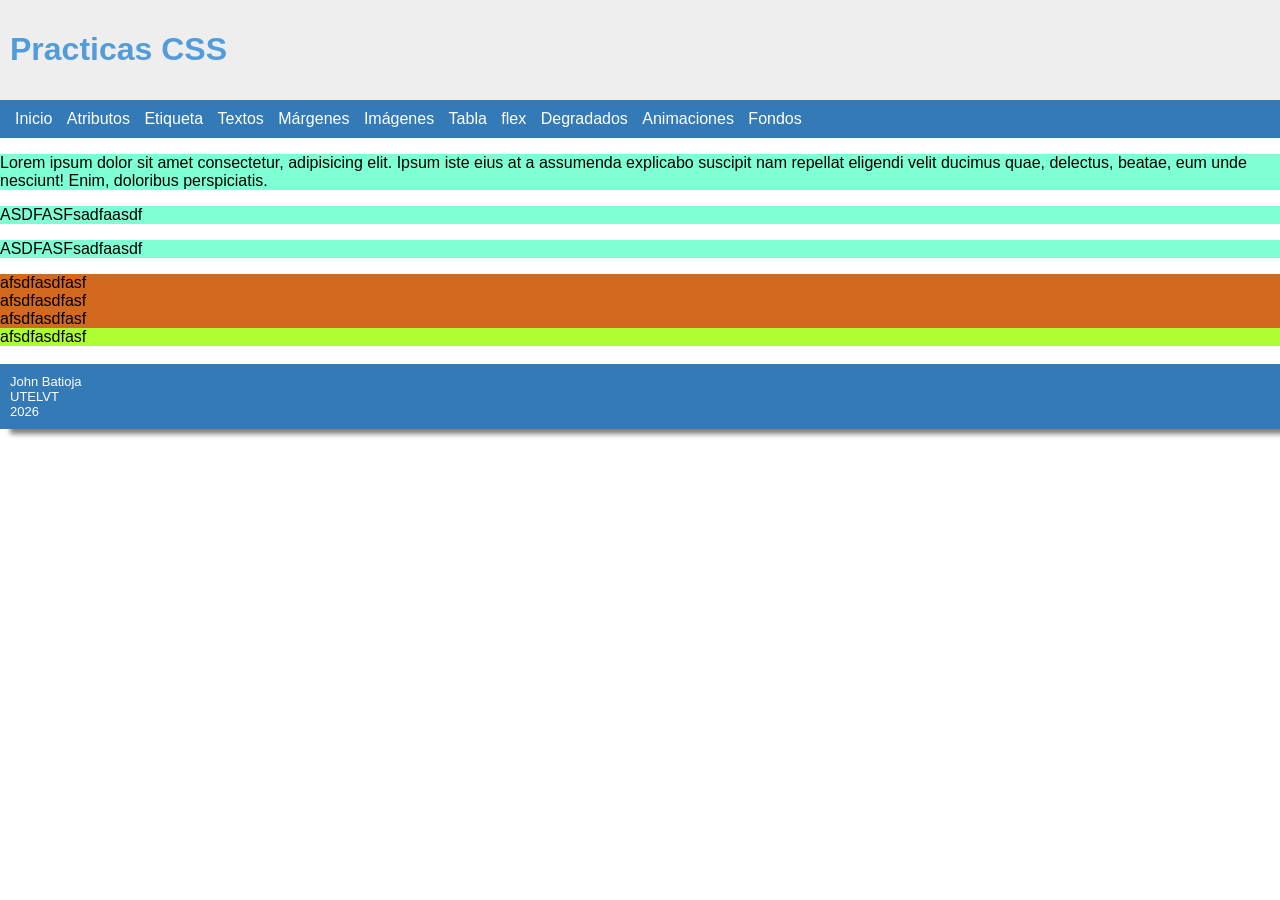
<file: etiqueta.html>
<!DOCTYPE html>
<html lang="es">
<head>
    <meta charset="UTF-8">
    <meta name="viewport" content="width=device-width, initial-scale=1.0">
    <title>etiqueta</title>
    <link rel="shortcut icon" href="https://cdn-icons-png.flaticon.com/512/919/919826.png">
    <link rel="shortcut icon" href="favicon.ico" type="image/x-icon">
    <link rel="stylesheet" href="estilos.css">
    <style>
        p {
            background-color: aquamarine;
        }

        div {
            background-color: chocolate;
        }

        #diferente {
            background-color: greenyellow;
        }
    </style>
</head>
<body>

    <div id="cabecera">
        <h1>Practicas CSS</h1>
    </div>

    <div id="menu">
        <a href="index.html" class="item_menu">Inicio</a>
        <a href="atributo.html" class="item_menu">Atributos</a>
        <a href="etiqueta.html" class="item_menu">Etiqueta</a>
        <a href="textos.html" class="item_menu">Textos</a>
        <a href="margenes.html" class="item_menu">Márgenes</a>
        <a href="imagenes.html" class="item_menu">Imágenes</a>
        <a href="tabla.html" class="item_menu">Tabla</a>
        <a href="flex.html" class="item_menu">flex</a>
        <a href="Degradados.html" class="item_menu">Degradados</a>
        <a href="Animaciones.html" class="item_menu">Animaciones</a>

        <div class="dropdown">
            <a class="item_menu">Fondos</a>
            <div class="dropdown-content">
                <a href="fondoColor.html">Fondo Color</a>
                <a href="fondoImagen.html">Fondo Imagen</a>
                <a href="fondoFijo.html">Fondo Fijo</a>
            </div>
        </div>
    </div>

    <p>Lorem ipsum dolor sit amet consectetur, adipisicing elit. Ipsum iste eius at a assumenda explicabo suscipit nam repellat eligendi velit ducimus quae, delectus, beatae, eum unde nesciunt! Enim, doloribus perspiciatis.</p>
    <p>ASDFASFsadfaasdf</p>
    <p>ASDFASFsadfaasdf</p>

    <div> afsdfasdfasf</div>
    <div> afsdfasdfasf</div>
    <div> afsdfasdfasf</div>
    <div id="diferente"> afsdfasdfasf</div>

    <br>
    <div id="footer">
        John Batioja<br>
        UTELVT <br>
        2026
    </div>

</body>
</html>
</file>
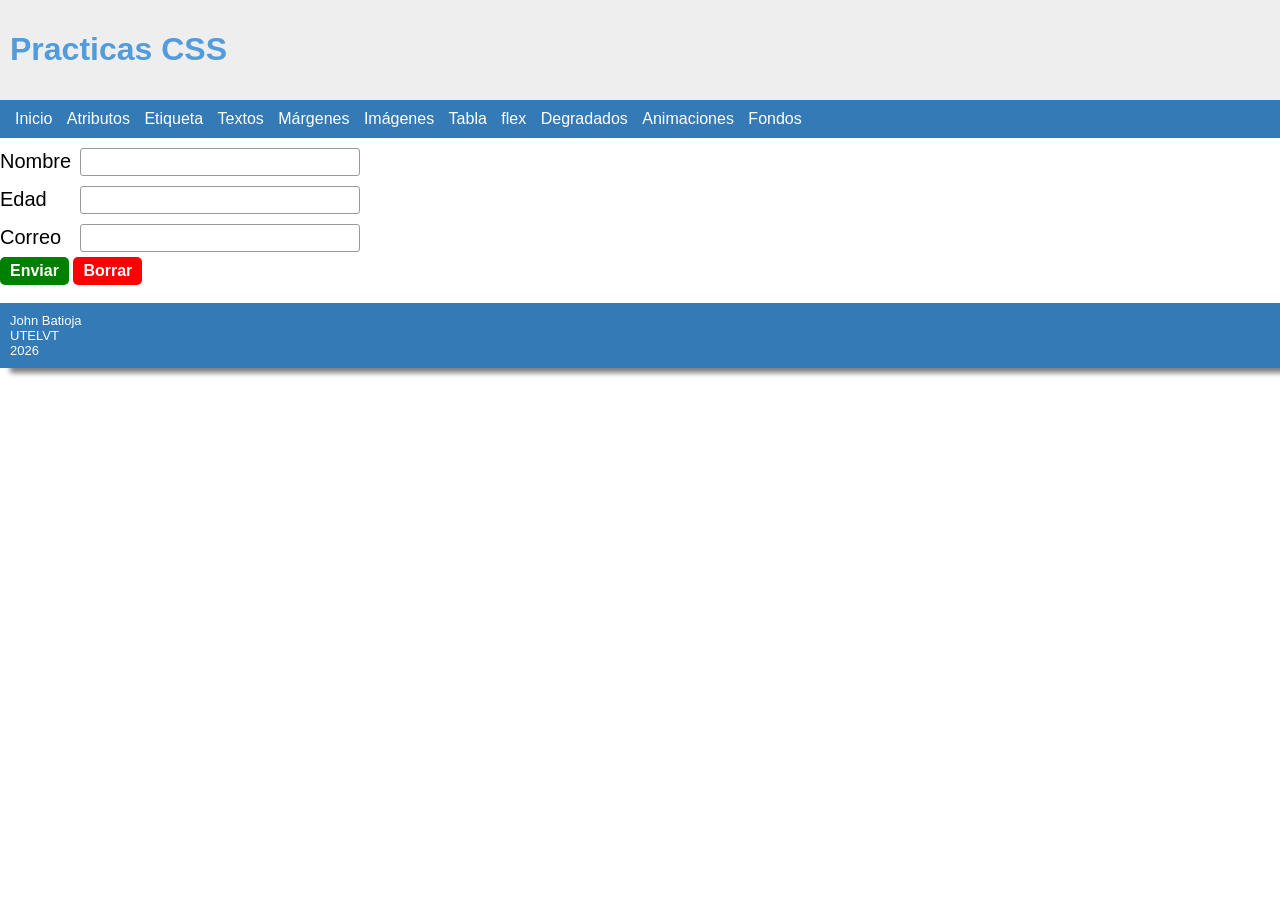
<file: tabla.html>
<!DOCTYPE html>
<html lang="es">
<head>
    <meta charset="UTF-8">
    <meta name="viewport" content="width=device-width, initial-scale=1.0">
    <title>tabla</title>
    <link rel="shortcut icon" href="https://cdn-icons-png.flaticon.com/512/919/919826.png">
    <link rel="shortcut icon" href="favicon.ico" type="image/x-icon">
    <link rel="stylesheet" href="estilos.css">
</head>
<body>
    <div id="cabecera">
        <h1>Practicas CSS</h1>
    </div>

    <div id="menu">
        <a href="index.html" class="item_menu">Inicio</a>
        <a href="atributo.html" class="item_menu">Atributos</a>
        <a href="etiqueta.html" class="item_menu">Etiqueta</a>
        <a href="textos.html" class="item_menu">Textos</a>
        <a href="margenes.html" class="item_menu">Márgenes</a>
        <a href="imagenes.html" class="item_menu">Imágenes</a>
        <a href="tabla.html" class="item_menu">Tabla</a>
        <a href="flex.html" class="item_menu">flex</a>
        <a href="Degradados.html" class="item_menu">Degradados</a>
        <a href="Animaciones.html" class="item_menu">Animaciones</a>

        <div class="dropdown">
            <a class="item_menu">Fondos</a>
            <div class="dropdown-content">
                <a href="fondoColor.html">Fondo Color</a>
                <a href="fondoImagen.html">Fondo Imagen</a>
                <a href="fondoFijo.html">Fondo Fijo</a>
            </div>
        </div>
    </div>

    <form>
        <table class="tabla-form">
            <tr>
                <td class="col1"><label for="nombre">Nombre</label></td>
                <td class="col2"><input type="text" id="nombre"></td>
            </tr>
            <tr>
                <td class="col1"><label for="edad">Edad</label></td>
                <td class="col2"><input type="text" id="edad"></td>
        </tr>
        <tr>
            <td class="col1"><label for="correo">Correo</label></td>
            <td class="col2"><input type="text" id="correo"></td>
        </tr>
        <tr>
            <td colspan="2">
                <button type="submit" class="btn btn-enviar">Enviar</button>
                <button type="reset" class="btn btn-borrar">Borrar</button>
            </td>
        </tr>
    </table>
    </form>

    <br>
    <div id="footer">
        John Batioja<br>
        UTELVT <br>
        2026
    </div>
</body>
</html>
</file>
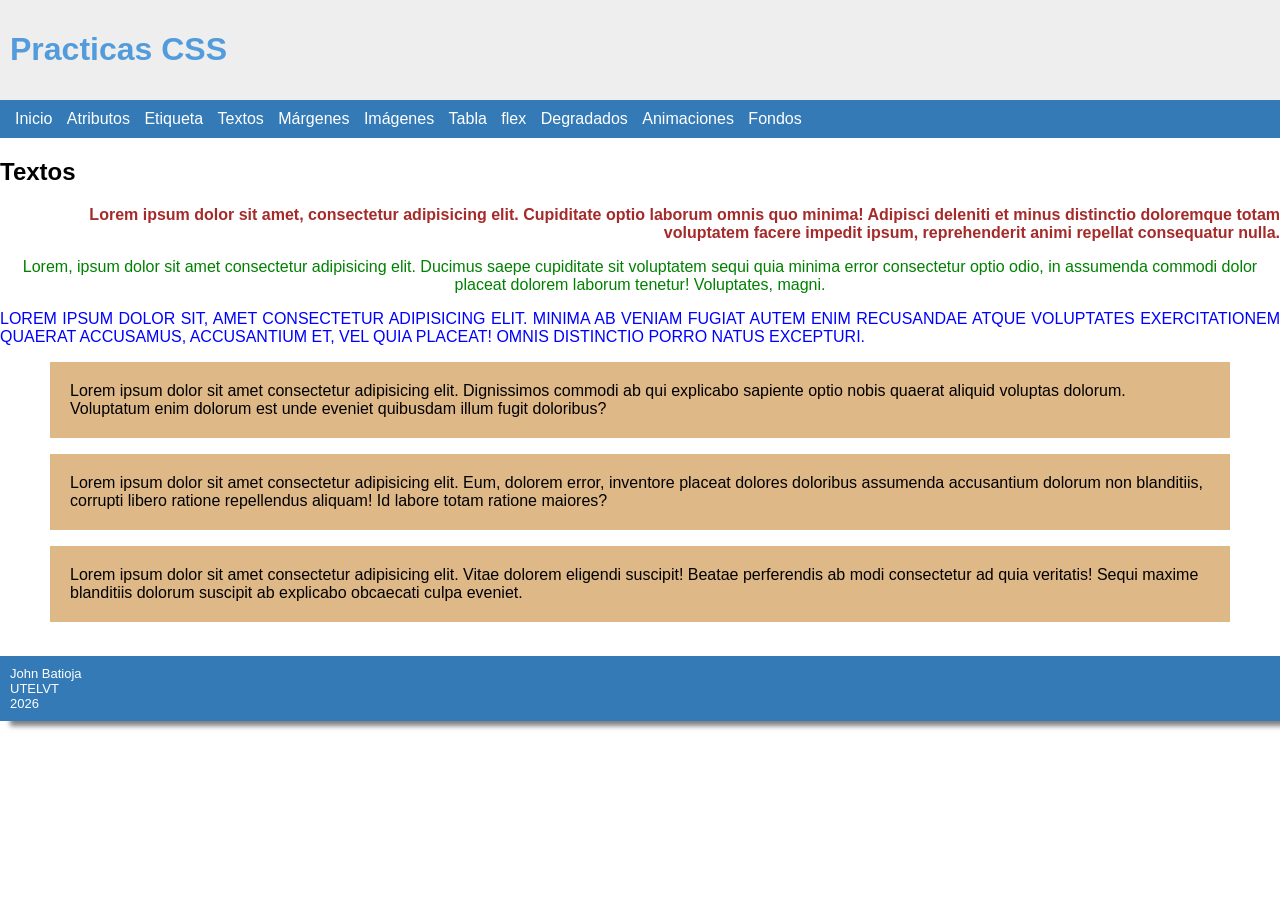
<file: textos.html>
<!DOCTYPE html>
<html lang="es">
<head>
    <meta charset="UTF-8">
    <meta name="viewport" content="width=device-width, initial-scale=1.0">
    <title>textos</title>
    <link rel="shortcut icon" href="https://cdn-icons-png.flaticon.com/512/919/919826.png">
    <link rel="shortcut icon" href="favicon.ico" type="image/x-icon">
    <link rel="stylesheet" href="estilos.css">
</head>
<body>

    <div id="cabecera">
        <h1>Practicas CSS</h1>
    </div>

    <div id="menu">
        <a href="index.html" class="item_menu">Inicio</a>
        <a href="atributo.html" class="item_menu">Atributos</a>
        <a href="etiqueta.html" class="item_menu">Etiqueta</a>
        <a href="textos.html" class="item_menu">Textos</a>
        <a href="margenes.html" class="item_menu">Márgenes</a>
        <a href="imagenes.html" class="item_menu">Imágenes</a>
        <a href="tabla.html" class="item_menu">Tabla</a>
        <a href="flex.html" class="item_menu">flex</a>
        <a href="Degradados.html" class="item_menu">Degradados</a>
        <a href="Animaciones.html" class="item_menu">Animaciones</a>

        <div class="dropdown">
            <a class="item_menu">Fondos</a>
            <div class="dropdown-content">
                <a href="fondoColor.html">Fondo Color</a>
                <a href="fondoImagen.html">Fondo Imagen</a>
                <a href="fondoFijo.html">Fondo Fijo</a>
            </div>
        </div>
    </div>
    <h2>Textos</h2>
    
    <p id="parrafo1">Lorem ipsum dolor sit amet, consectetur adipisicing elit. Cupiditate optio laborum omnis quo minima! Adipisci deleniti et minus distinctio doloremque totam voluptatem facere impedit ipsum, reprehenderit animi repellat consequatur nulla.</p>
    <p id="parrafo2">Lorem, ipsum dolor sit amet consectetur adipisicing elit. Ducimus saepe cupiditate sit voluptatem sequi quia minima error consectetur optio odio, in assumenda commodi dolor placeat dolorem laborum tenetur! Voluptates, magni.</p>
    <p id="parrafo3">Lorem ipsum dolor sit, amet consectetur adipisicing elit. Minima ab veniam fugiat autem enim recusandae atque voluptates exercitationem quaerat accusamus, accusantium et, vel quia placeat! Omnis distinctio porro natus excepturi.</p>

    <p class="ClaseParrafos">Lorem ipsum dolor sit amet consectetur adipisicing elit. Dignissimos commodi ab qui explicabo sapiente optio nobis quaerat aliquid voluptas dolorum. Voluptatum enim dolorum est unde eveniet quibusdam illum fugit doloribus?</p>
    <p class="ClaseParrafos">Lorem ipsum dolor sit amet consectetur adipisicing elit. Eum, dolorem error, inventore placeat dolores doloribus assumenda accusantium dolorum non blanditiis, corrupti libero ratione repellendus aliquam! Id labore totam ratione maiores?</p>
    <p class="ClaseParrafos">Lorem ipsum dolor sit amet consectetur adipisicing elit. Vitae dolorem eligendi suscipit! Beatae perferendis ab modi consectetur ad quia veritatis! Sequi maxime blanditiis dolorum suscipit ab explicabo obcaecati culpa eveniet.</p>

    <br>
    <div id="footer">
        John Batioja<br>
        UTELVT <br>
        2026
    </div>


</body>
</html>
</file>
<file: estilos.css>
body {
    margin: 0px;
}

* {
    font-family: Arial, Helvetica, sans-serif;
}

/* --- CABECERA Y MENÚ DE NAVEGACIÓN --- */
#cabecera {
    background-color: #EEEEEE;
    padding: 10px; /*margen-interno*/
    color: #539cdc;
}

#menu {
    background-color: #337AB7;
    padding: 10px;
    margin-bottom: 5px; /*margen abajo*/
}

a.item_menu {
    color: white; /*Color de texto*/
    text-decoration: none; /*Quitar subrayado*/
    padding-top: 10px; /*arriba*/
    padding-bottom: 10px; /*abajo*/
    padding-left: 5px; /*izq*/
    padding-right: 5px; /*der*/
}

a.item_menu:hover {
    background-color: #539cdc; /*color de fondo*/
}

/* --- MENÚ DESPLEGABLE (DROPDOWN) --- */
.dropdown {
    display: inline-block;
    position: relative;
    background-color: transparent;
}

.dropdown-content {
    display: none;
    position: absolute;
    background-color: white;
    min-width: 150px;
    box-shadow: 0px 8px 16px rgba(0, 0, 0, 0.2);
    z-index: 1000;
}

.dropdown-content a {
    color: black;
    padding: 10px 15px;
    text-decoration: none;
    display: block;
}

.dropdown-content a:hover {
    background-color: #EEEEEE;
}

.dropdown:hover .dropdown-content {
    display: block;
}

/* --- ESTILOS DE TEXTOS (textos.html) --- */
#parrafo1 {
    color: brown;
    font-weight: bold;
    text-align: right;
}

#parrafo2 {
    color: green;
    font-weight: light;
    text-align: center;
}

#parrafo3 {
    color: blue;
    text-transform: uppercase;
    text-align: justify;
}

.ClaseParrafos {
    background-color: burlywood;
    margin-left: 50px;
    margin-right: 50px;
    padding: 20px;
}

/* --- ESTILOS DE MÁRGENES (margenes.html) --- */
#div1 {
    background-color: burlywood;
    margin: 20px;
}

#div2 {
    background-color: burlywood;
    margin-left: 20px;
}

#div3 {
    background-color: burlywood;
    margin-right: 20px;  /*Margen derecho*/
    margin-left: 20px;   /*Margen izquierdo*/
    margin-top: 40px;    /*Margen arriba*/
    margin-bottom: 40px; /*Margen abajo*/
}

#div4 {
    background-color: burlywood;
    margin: 40px;
    padding: 20px;
}

#div5 {
    background-color: burlywood;
    margin: 20px;
    padding: 40px 20px;
}

/* --- ESTILOS DE IMÁGENES (imagenes.html) --- */
#img1 {
    border: 5px solid red; /*tamaño tipo color*/
    width: 30%;
}

#img2 {
    width: 30%;
    border-radius: 5%;
    border: 2px solid gray;
}

#img3 {
    width: 30%;
    opacity: 0.5; /*De 0 a 1. 0=muy opaco 1=sin opacidad*/
}

#img3:hover {
    opacity: 1;
    width: 32%;
}

/* --- ESTILOS DE FLEX (flex.html) --- */
.contenedor {
    display: flex;
}

.div_izquierda {
    width: 50%; /* Ambos divs ocuparán el 50% del ancho del contenedor */
    height: 400px;
    background-color: greenyellow;
    margin-right: 10px;
}

.div_derecha {
    width: 50%;
    /* Ambos divs ocuparán el 50% del ancho del contenedor */
    background-color: aqua;
}

/* --- ESTILOS DE DEGRADADOS (Degradados.html) --- */
#deg1{
    height: 200px;
    background-image: linear-gradient(blue,skyblue);
}

#deg2{
    height: 200px;
    background-image: linear-gradient(blue,white,green);
}

#deg3{
    height: 200px;
    background-image: linear-gradient(to right, green,yellow,red);
}

#deg4 {
    font-family: 'Cookie', 'Instagram', cursive;
    font-size: 80px;
    text-align: center;
    color: white;
    height: 400px;
    background-image: linear-gradient(to right, #523FCF, #AF289D, #E8223C, #F6BA50);
    align-items: center;
    justify-content: center;
    display: flex;
}

/* --- PIE DE PÁGINA --- */
#footer {
    background-color: #337AB7;
    color: white;
    padding: 10px;
    box-shadow: 10px 5px 5px gray; /*sombra*/
    font-size: small; /*Tamaño: pequeña*/
}

#fondo_color{
    background-color: rgb(172, 241, 246);
    height: 1500px;
    width: 100%;
    z-index: -1; /*coloca el fondo detras del contenido*/
    position: absolute; /*posicion absoluta para que ocupe toda*/
}

#fondo_imagen{
    background-image: url("https://i0.wp.com/codigoespagueti.com/wp-content/uploads/2024/04/onepiece2.jpg?resize=1280%2C720&ssl=1");
    height: 1500px;
    width: 100%;
    position: absolute;
    background-size: cover; /*cubre todo el fondo*/
    background-repeat: no-repeat; /*no repetir la imagen*/
    z-index: -1; /*coloca el fondo detras del contenido*/
    opacity: 0.5;
}

#fondo_fijo{
    background-image: url("https://i0.wp.com/codigoespagueti.com/wp-content/uploads/2024/04/onepiece2.jpg?resize=1280%2C720&ssl=1 ");
    height: 1500px;
    width: 100%;
    background-repeat: no-repeat;
    background-size: cover;
    opacity: 0.3;
    z-index: -1;
    position: absolute;

    background-attachment: fixed;
    margin: 0;
    padding: 0;
}
#transicion {
    width: 100px;
    height: 100px;
    background-color: blue;
    transition: width 1s;
}

#transicion:hover{
    width: 200px;
}

#animacion{
    width: 100px;
    height: 100px;
    background-color: blue;
    animation-name: ejemplo1;
    animation-duration: 3s;
    animation-iteration-count: infinite;
}

@keyframes ejemplo1 {
    from{background-color: blue}
    to{background-color: red}
}

#animacion2{
    width: 100px;
    height: 100px;
    background-color: green;
    animation-name: ejemplo2;
    animation-duration: 3s;
    animation-iteration-count: infinite;
    position: relative;
}

@keyframes ejemplo2{
    0%{left: 0px; top: 0px;}
    25%{left: 200px; top: 0px;}
    50%{left: 200px; top: 200px;}
    75%{left: 0px; top: 200px;}
    100%{left: 0px; top: 0px;}
}

.tabla-form {
    border-collapse: collapse;
}

.tabla-form td {
    padding: 0;
}

.col1 {
    width: 80px;
    font-family: "Times New Roman", serif;
    font-size: 20px;
}

.col2 {
    width: 280px;
}

.tabla-form input {
    width: 100%;
    box-sizing: border-box;
    padding: 5px;              /* Padding 5px */
    margin: 5px 0;             /* Margin 5px */
    font-family: Arial, sans-serif;  /* Arial */
    font-size: 14px;           /* Tamaño 14px */
    font-weight: bold;         /* Negrita */
    color: blue;               /* Letra azul */
    border: 1px solid #999;
    border-radius: 3px;
}

.tabla-form input:focus {
    outline: 2px solid black;
}

.btn {
    padding: 5px 10px;         
    border: none;
    border-radius: 5px;        
    color: white;
    font-family: Arial, sans-serif;
    font-size: 16px;
    font-weight: bold;
    cursor: pointer;
}

.btn-enviar {
    background-color: green;
}
.btn-enviar:hover {
    background-color: #32cd32; 
}

.btn-borrar {
    background-color: red;
}
.btn-borrar:hover {
    background-color: #ff6b6b; 
}
</file>
